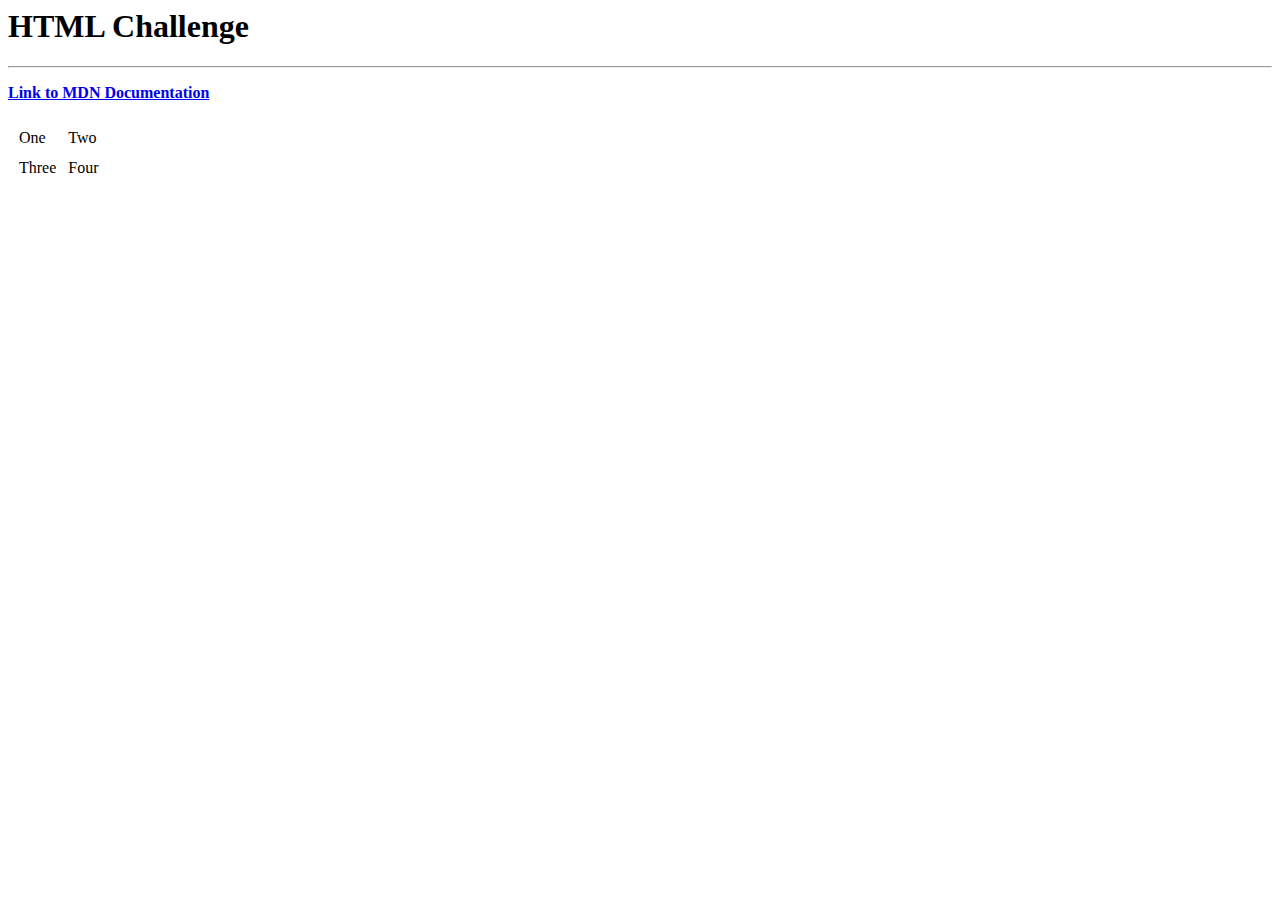
<file: HTML Challenge_Link to MDN.html>
<html>
    <head>
        <meta charset="UTF-8">
        <title>Contact Me!</title>
    </head>

    <body>
        <h1>HTML Challenge</h1>
        <hr>
        <p><hr2><strong><a href="https://developer.mozilla.org/en-US/">Link to MDN Documentation</a></strong></hr2></p>
        <table cellspacing="10">
            <tr>
               <td>One</td>
               <td>Two</td>
            </tr>
            <tr>
               <td>Three</td>
               <td>Four</td>
            </tr>
       </table>
    </body>
</html>
</file>
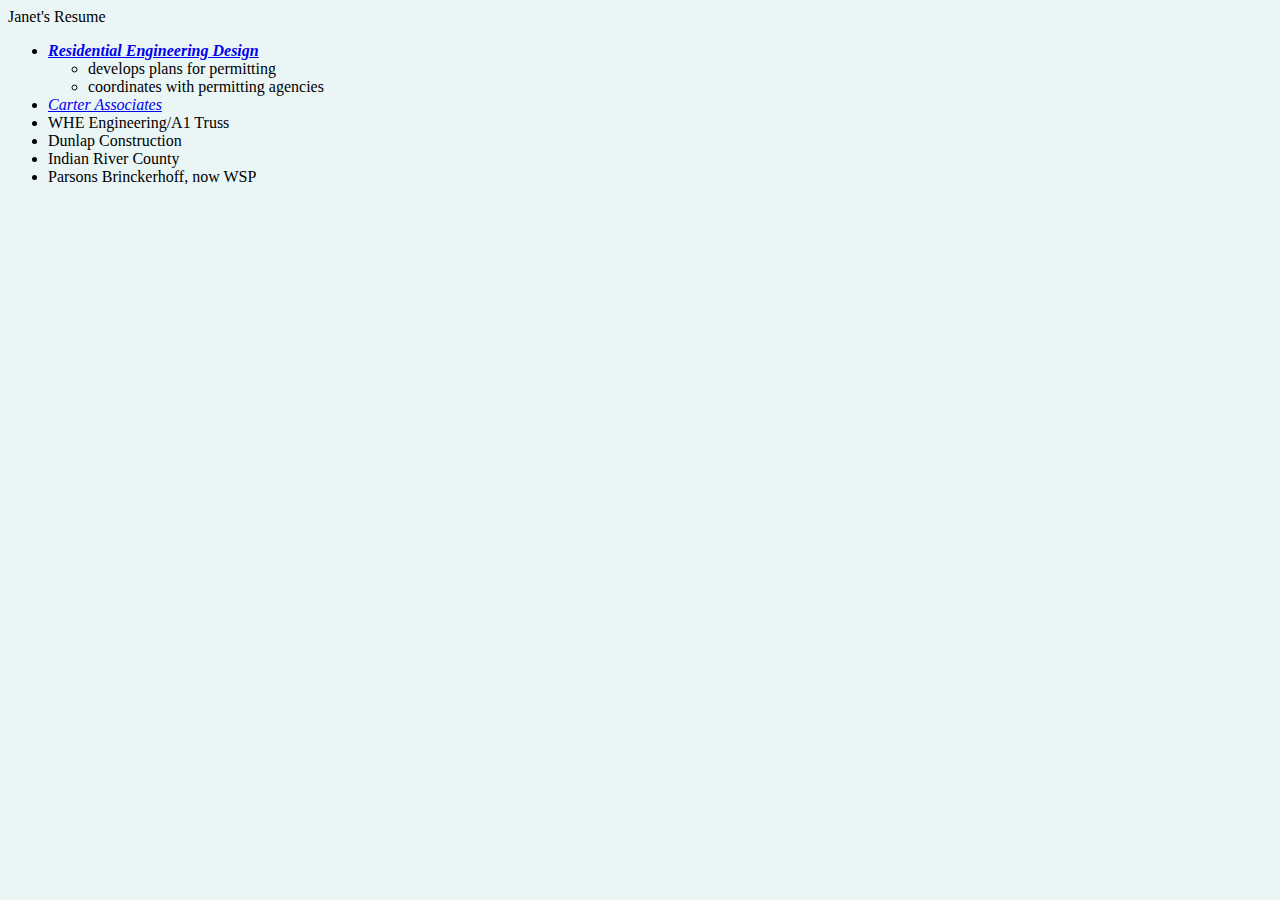
<file: resume.html>
<html>
    <head>
        <meta charset="UTF-8">
        <title>Janet's Resume</title>
        <link rel="stylesheet" href="css/styles.css">
    </head>
    
    <body>
        <hr3>Janet's Resume</hr3>
        <ul>
            <li><em><strong><a href="https://engineermyhome.com/">Residential Engineering Design</a></strong></em>
        <ul>
          <li>develops plans for permitting</li>
          <li>coordinates with permitting agencies</li>
        </ul>
            </li>
            <li><em><a href="https://www.carterassoc.com/">Carter Associates</a></em></li>
            <li>WHE Engineering/A1 Truss</li>
            <li>Dunlap Construction</li>
            <li>Indian River County</li>
            <li>Parsons Brinckerhoff, now WSP</li>
        </ul>
</body>
</file>
<file: css/styles.css>
body {
    background-color:#EAF6F6;
}

h1 {
    color: #66BFBF;
}

h3 {
    color: #66BFBF;
}

hr {
    border-style: none;
    border-top-style: dotted;
    border-color: grey;
    border-width: 6px;
    width: 8%;
}
</file>
